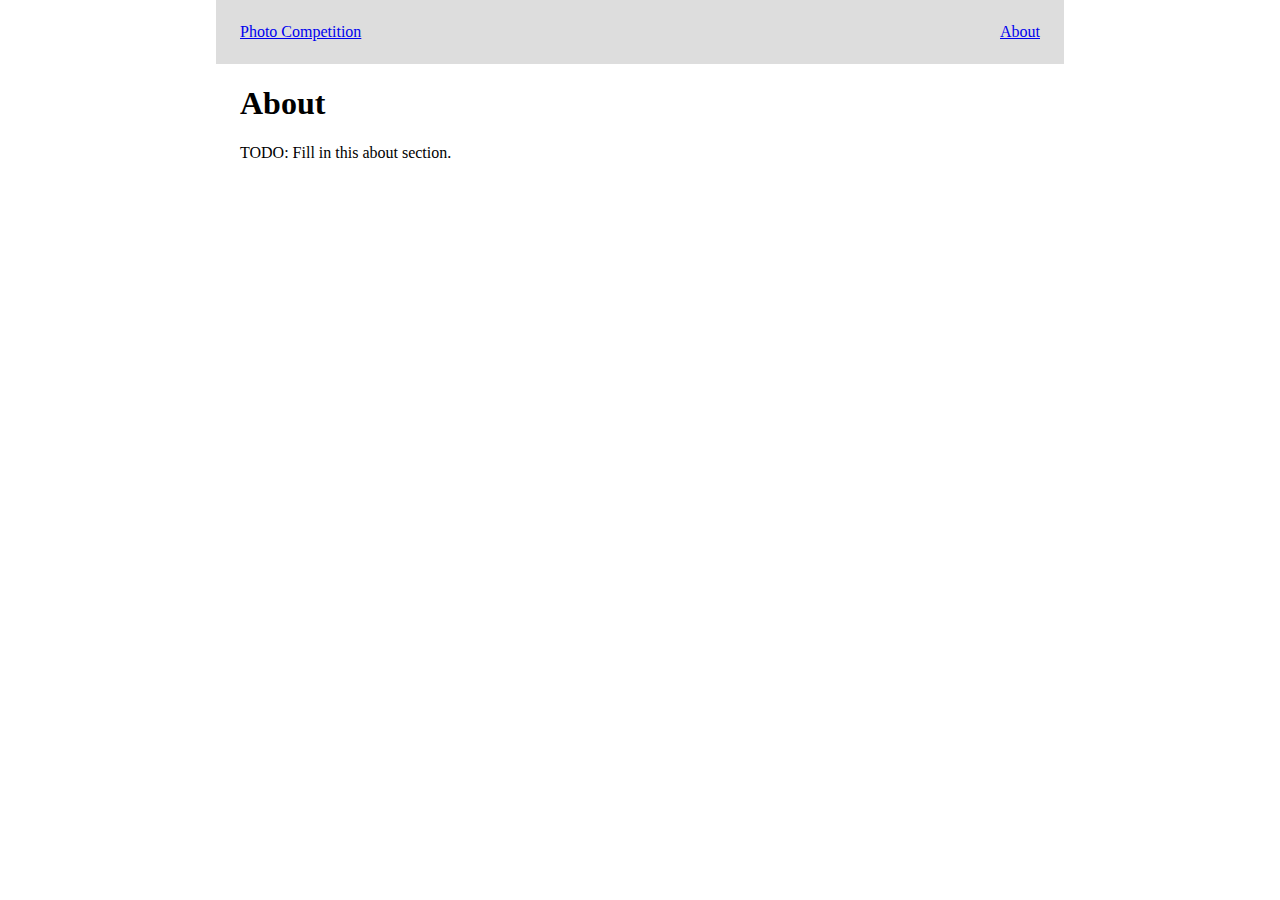
<file: html/about.html>
<!DOCTYPE HTML>
<html>
<head>
    <!-- Essential meta tags -->
    <meta charset="utf-8">
    <meta name="viewport" content="width=device-width, initial-scale=1, shrink-to-fit=no">
    <meta name="description" content="Softwire Web Development Training Example">
    <meta name="author" content="Softwire">

    <!-- Title -->
    <title>Photo Competition - About</title>

    <!-- Custom CSS -->
    <link rel="stylesheet" href="../stylesheets/common.css">

    <!-- Vendor JS -->
    <script src="../js/vendor/jquery-3.3.1.js"></script>
</head>

<body>

<!-- Navigation bar -->
<nav class="navbar main-content">
    <ul class="navbar-list">
        <li class="navbar-item"><a class="navbar-title" href="index.html">Photo Competition</a></li>
        <li class="navbar-item"><a class="navbar-link" href="about.html">About</a></li>
    </ul>
</nav>

<!-- Page content -->
<div class="main-content">

    <h1 class="page-title">About</h1>

    <div class="about">
        <p>TODO: Fill in this about section.</p>
    </div>
</div>

</body>
</html>
</file>
<file: stylesheets/common.css>
.image-container, #main-image {
  width: 100%;
}

.voting-buttons {
  display: flex;
  justify-content: center;
  padding: 8px;
}

.voting-button {
    padding: 8px;
    margin: 0 8px;
}

.image-details {
  width: 100%;
}

.navbar {
  background-color: #DDDDDD;
  height: 64px;
}

.navbar-list {
  display: flex;
  justify-content: space-between;
  align-items: center;
  height: 100%;
  margin: 0;
  padding: 0;
  list-style: none;
}

body {
  margin: 0;
}

.main-content {
  width: 100%;
  max-width: 800px;
  margin: 0 auto;
  padding: 0 24px;
}
</file>
